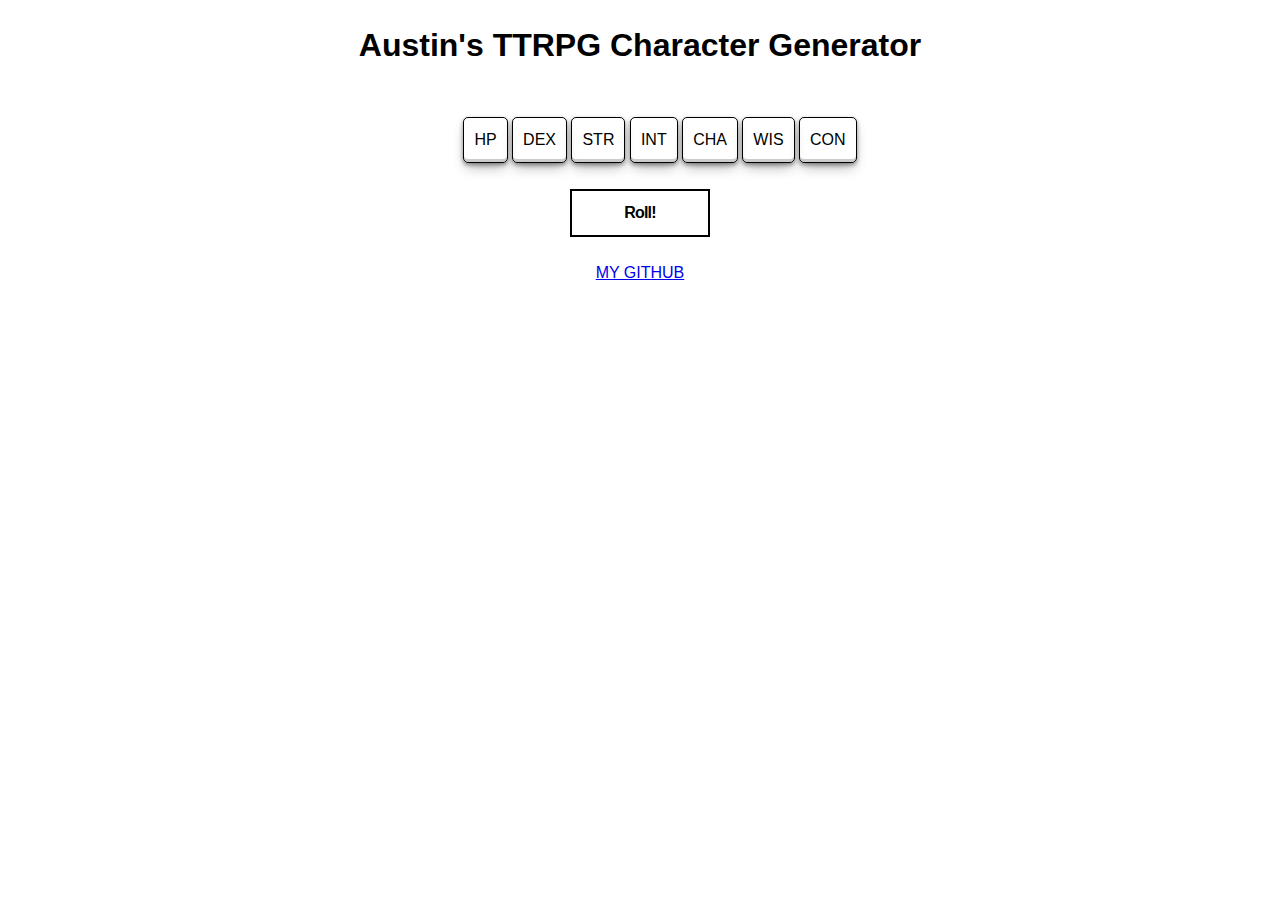
<file: index.html>
<!DOCTYPE html>

<head>
    <link rel="stylesheet" type="text/css" href="./style.css">
    <script src="./logic.js"></script>
    <h1>Austin's TTRPG Character Generator</h1>
</head>

<body>
    <div class="sheet">
        <div class="name">
            <h3 id="full_name"></h3>
        </div>
        <div class="stat_blocks">
            <ul>
                <li id="HP">HP</li>
                <li id="DEX">DEX</li>
                <li id="STR">STR</li>
                <li id="INT">INT</li>
                <li id="CHA">CHA</li>
                <li id="WIS">WIS</li>
                <li id="CON">CON</li>
            </ul>
        </div>
    </div>
    <button class="button-gen" onclick="generateStats()">
        Roll!
    </button>
</body>
<footer>
    <br>
    <a href="http://austinmorales.dev">MY GITHUB</a>
</footer>
</file>
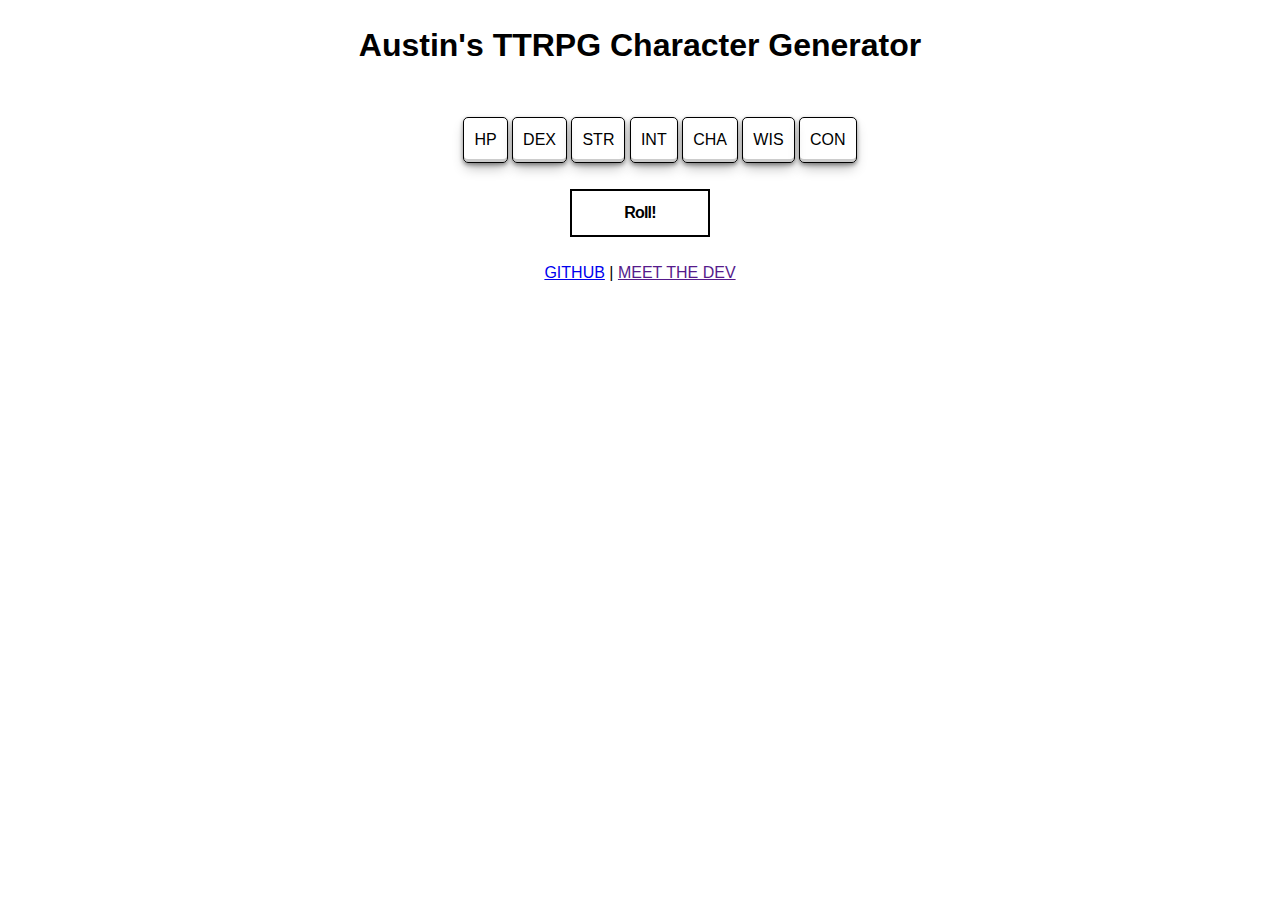
<file: sheet.html>
<!DOCTYPE html>

<head>
    <link rel="stylesheet" type="text/css" href="./style.css">
    <script src="./logic.js"></script>
    <h1>Austin's TTRPG Character Generator</h1>
</head>

<body>
    <div class="sheet">
        <div class="name">
            <h3 id="full_name"></h3>
        </div>
        <div class="stat_blocks">
            <ul>
                <li id="HP">HP</li>
                <li id="DEX">DEX</li>
                <li id="STR">STR</li>
                <li id="INT">INT</li>
                <li id="CHA">CHA</li>
                <li id="WIS">WIS</li>
                <li id="CON">CON</li>
            </ul>
        </div>
    </div>
    <button class="button-gen" onclick="generateStats()">
        Roll!
    </button>
</body>
<footer>
    <br>
    <a href="http://austinmorales.dev">GITHUB</a>
    <a>|</a>
    <a href="">MEET THE DEV</a>
</footer>
</file>
<file: style.css>
.stat_blocks {
    padding: 10px;
    color: black;
}

body {
    font-family: Inter, sans-serif;
    text-align: center;
    line-height: 1.5;

}

img {
    max-width: 5%;
    height: auto;
}


.button-gen {
  align-items: center;
  background-color: #fff;
  border: 2px solid #000;
  box-sizing: border-box;
  color: #000;
  cursor: pointer;
  display: inline-flex;
  fill: #000;
  font-family: Inter,sans-serif;
  font-size: 16px;
  font-weight: 600;
  height: 48px;
  justify-content: center;
  letter-spacing: -.8px;
  line-height: 24px;
  min-width: 140px;
  outline: 0;
  padding: 0 17px;
  text-align: center;
  text-decoration: none;
  transition: all .3s;
  user-select: none;
  -webkit-user-select: none;
  touch-action: manipulation;
}





li {
    list-style: none;
    border: 1px solid black;
    padding: 10px;
    border-radius: 5px;
    display: inline-block;
    box-shadow: rgba(0, 0, 0, 0.4) 0px 2px 4px, rgba(0, 0, 0, 0.3) 0px 7px 13px -3px, rgba(0, 0, 0, 0.2) 0px -3px 0px inset;
}
</file>
